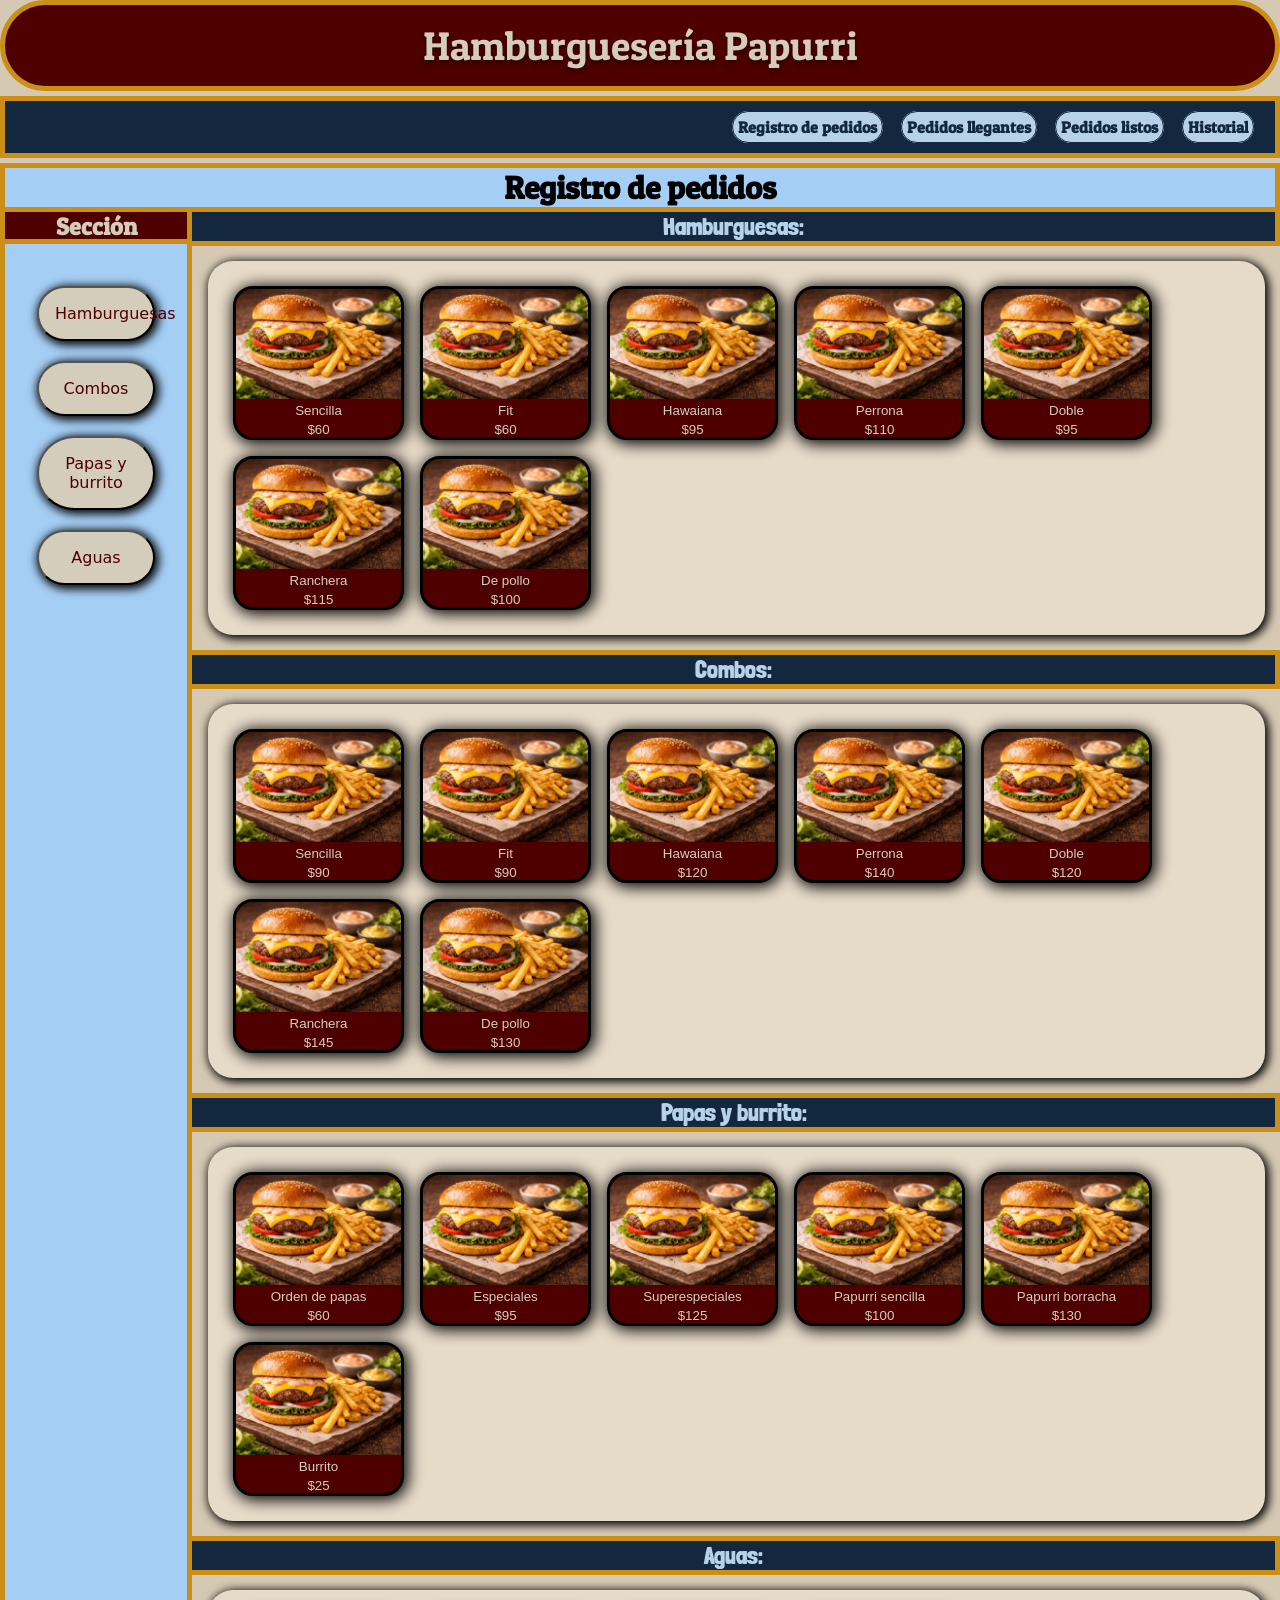
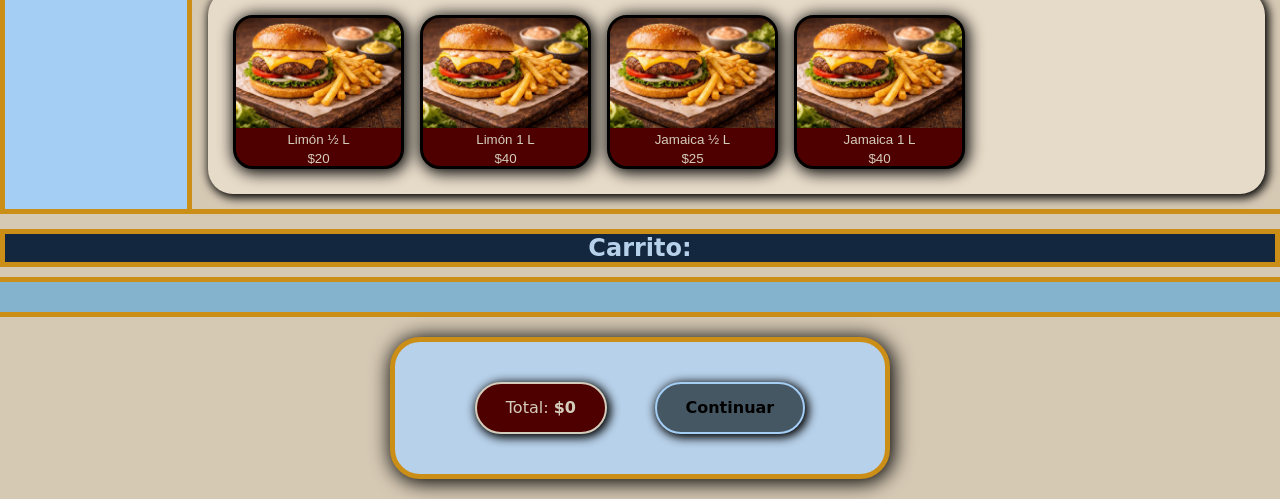
<file: src/main/resources/static/index.html>
<!DOCTYPE html>
<html lang="es">
<head>
  <meta charset="UTF-8">
  <meta name="viewport" content="width=device-width, initial-scale=1.0">
  <title>Registro de pedidos | Hamburguesería Papurri</title>

  <link rel="preconnect" href="https://fonts.googleapis.com">
  <link rel="preconnect" href="https://fonts.gstatic.com" crossorigin>
  <link href="https://fonts.googleapis.com/css2?family=Archivo+Black&family=Londrina+Solid:wght@100;300;400;900&family=Patua+One&display=swap" rel="stylesheet">

  <link rel="stylesheet" href="css/style.css">
</head>
<body>
    
  <header class="header">
    <p class="header__marca">Hamburguesería Papurri</p>

    <nav class="nav" aria-label="Menú principal">
      <ul class="nav__lista">
        <li><a class="nav__link" href="index.html" aria-current="page">Registro de pedidos</a></li>
        <li><a class="nav__link" href="llegantes.html">Pedidos llegantes</a></li>
        <li><a class="nav__link" href="listos.html">Pedidos listos</a></li>
        <li><a class="nav__link" href="historial.html">Historial</a></li>
      </ul>
    </nav>
  </header>

  <main class="pagina">
    <h1 class="pagina__titulo">Registro de pedidos</h1>

    <div class="registro">

      <aside class="secciones" aria-label="Secciones del menú">
        <h2 class="secciones__titulo">Sección</h2>
        <ul class="secciones__lista">
          <li><button class="secciones__btn" type="button" data-seccion="hamburguesas">Hamburguesas</button></li>
          <li><button class="secciones__btn" type="button" data-seccion="combos">Combos</button></li>
          <li><button class="secciones__btn" type="button" data-seccion="papas">Papas y burrito</button></li>
          <li><button class="secciones__btn" type="button" data-seccion="aguas">Aguas</button></li>
        </ul>
      </aside>

      <div class="catalogo">

        <section class="catalogo__seccion" id="hamburguesas">
          <h2 class="catalogo__titulo hamburguesaseparada">Hamburguesas:</h2>
          <ul class="productos">
            
          </ul>
        </section>

        <section class="catalogo__seccion" id="combos">
          <h2 class="catalogo__titulo">Combos:</h2>
          <ul class="productos">
            
          </ul>
        </section>

        <section class="catalogo__seccion" id="papas">
          <h2 class="catalogo__titulo">Papas y burrito:</h2>
          <ul class="productos">
            
          </ul>
        </section>

        <section class="catalogo__seccion seccionseparada" id="aguas">
          <h2 class="catalogo__titulo">Aguas:</h2>
          <ul class="productos">
            
          </ul>
        </section>

      </div>    </div>
    <section class="carrito" aria-label="Carrito">
      <h2 class="carrito__titulo">Carrito:</h2>

      <ul class="carrito__lista">
        
        
      </ul>
      <div class="total__enviar">
      <p class="carrito__total">Total: <strong>$0</strong></p>

      <button class="boton boton--principal boton--continuar-carrito" type="button" id="btnContinuar" disabled>Continuar</button>
      </div>
    </section>
    
  </main>

  <script src="js/menu.js"></script>
  <script src="js/index.js"></script>
</body>
</html>
</file>
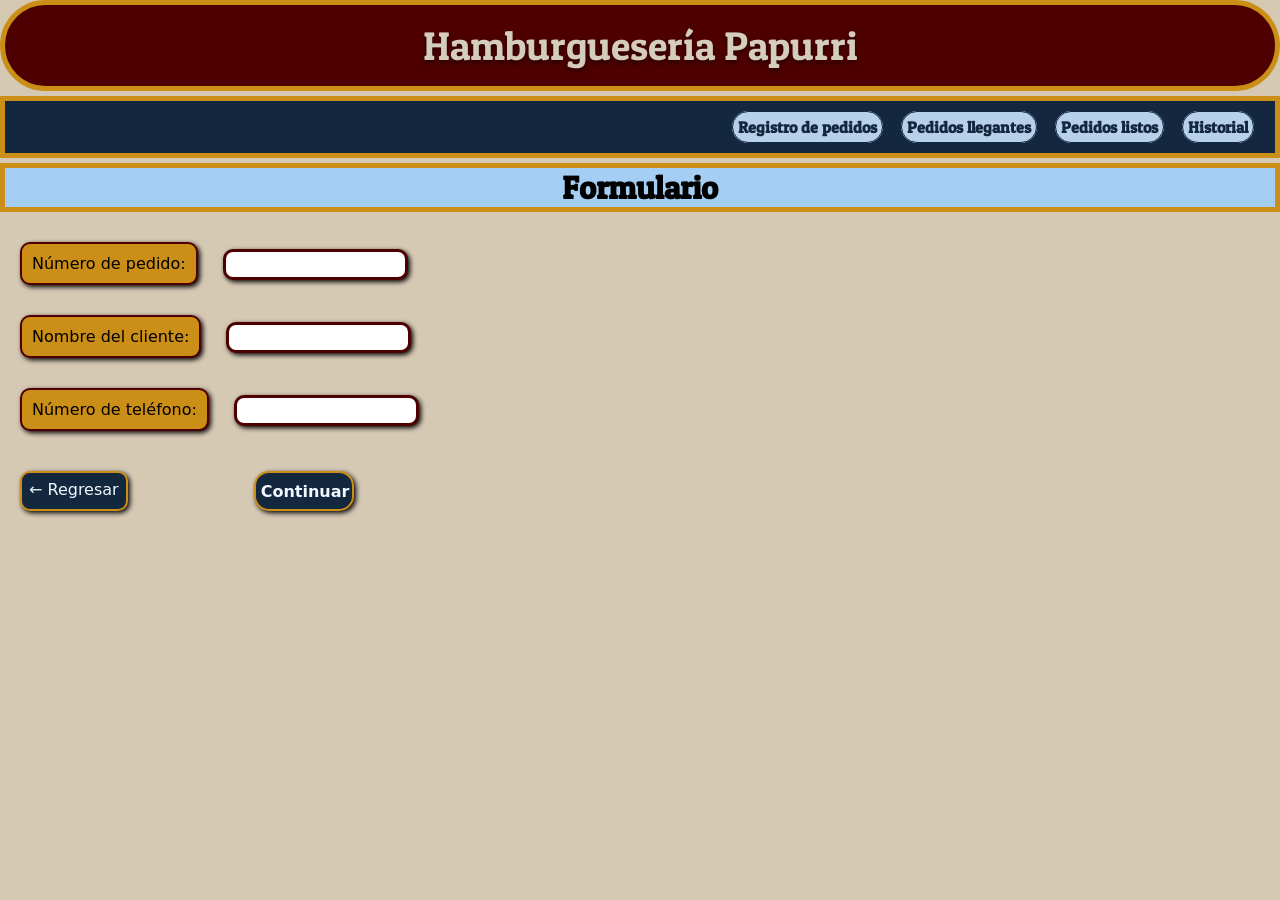
<file: src/main/resources/static/formulario.html>
<!DOCTYPE html>
<html lang="es">
<head>
  <meta charset="UTF-8">
  <meta name="viewport" content="width=device-width, initial-scale=1.0">
  <title>Formulario | Hamburguesería Papurri</title>

  <link rel="preconnect" href="https://fonts.googleapis.com">
  <link rel="preconnect" href="https://fonts.gstatic.com" crossorigin>
  <link href="https://fonts.googleapis.com/css2?family=Archivo+Black&family=Londrina+Solid:wght@100;300;400;900&family=Patua+One&display=swap" rel="stylesheet">

  <link rel="stylesheet" href="css/style.css">
</head>
<body>

  <header class="header">
    <p class="header__marca">Hamburguesería Papurri</p>
    <nav class="nav" aria-label="Menú principal">
      <ul class="nav__lista">
        <li><a class="nav__link" href="index.html">Registro de pedidos</a></li>
        <li><a class="nav__link" href="llegantes.html">Pedidos llegantes</a></li>
        <li><a class="nav__link" href="listos.html">Pedidos listos</a></li>
        <li><a class="nav__link" href="historial.html">Historial</a></li>
      </ul>
    </nav>
  </header>

  <main class="pagina">

    <h1 class="pagina__titulo">Formulario</h1>

    <form class="formulario" method="get" action="llegantes.html">

      <div class="campo campo--formulario">
        <label class="campo__label campo__label--formulario" for="numeroPedido">Número de pedido:</label>
        <input class="campo__input campo__input--formulario" type="text" id="numeroPedido" name="numeroPedido"
               readonly>
      </div>

      <div class="campo campo--formulario">
        <label class="campo__label campo__label--formulario" for="nombreCliente">Nombre del cliente:</label>
        <input class="campo__input campo__input--formulario" type="text" id="nombreCliente" name="nombreCliente"
               required autocomplete="name">
      </div>

      <div class="campo campo--formulario">
        <label class="campo__label campo__label--formulario" for="telefono">Número de teléfono:</label>
        <input class="campo__input campo__input--formulario" type="tel" id="telefono" name="telefono"
               autocomplete="tel">
      </div>

      <div class="formulario__botones">
        <a class="boton boton--volver boton--regresar" href="index.html">&larr; Regresar</a>
        <button class="boton boton--principal boton--continuar-formulario" type="submit">Continuar</button>
      </div>

    </form>

  </main>

  <script src="js/formulario.js"></script>
</body>
</html>
</file>
<file: src/main/resources/static/css/style.css>
:root {
  --rojo:     #4E0000;
  --azul:     #13273f;
  --celeste:  #B7D1EA;
  --amarillo: #CB8E16;
  --fondo1:     #d5cdbc;
  --fondo2:     #D6C9B4;
  --fondo3:     #455763;             
}

* {
  margin: 0;
  padding: 0;
  box-sizing: border-box;
}

body {
  font-family: system-ui, sans-serif;
  background-color: var(--fondo2);
}



.header__marca{
  font-family:"Patua One", serif;
  color: var(--fondo1);
  text-align: center;
  font-size: 2.5rem;
  width: 100%;
  border-width: 5px;
  border-style: solid;
  border-color: var(--amarillo);
  background-color: var(--rojo);
  padding: 1rem;
  text-shadow: 0 3px 5px rgba(0, 0, 0, 0.45);
  border-radius: 100px;
}
  ul {
    list-style: none;
  }
  .nav__lista {
  background-color: var(--azul);
  padding: 1rem;
  display: flex;
  gap: 0.5rem;
  flex-wrap: wrap;
  border: 5px solid var(--amarillo);
  margin-top: 5px;
  justify-content: flex-end;
  align-items: center;

}

.nav__link{
  font-family:"Patua One", serif;
  background-color: var(--celeste);
  color: var(--azul);
  text-decoration: none;
  font-weight: 600;
  margin: 5px;
  padding: 5px;
  border: 1px solid var(--azul);
  border-radius: 100px;
}

.nav__link:hover {
  background-color: var(--amarillo);
  color: var(--azul);
}

.pagina__titulo{
  font-family:"Patua One", serif;
  background-color: #a5cef5;
  margin-top: 5px;
  border: 5px solid var(--amarillo);
  text-align: center;
}
.registro {
  display: grid;
  grid-template-columns: 15% 1fr;
  border-bottom:5px solid var(--amarillo);
  min-height: 400px
}
.secciones{
  min-height: 1100px;
  border: 5px solid #CB8E16;
  border-top: none;
  border-bottom: none;
  background-color: #a5cef5;
}
.secciones__titulo{
  height: 32px;
  color:var(--fondo1);
  font-family:"Patua One", serif;
  background: var(--rojo);
  text-align: center;
  border-top: none;
  border-left: none;
  border-right: none;
  border-bottom: 5px solid var(--amarillo);
}
.secciones__lista{
  margin:2rem;
}
.secciones__btn {
  color:var(--rojo);
  background-color: var(--fondo1);
  box-shadow: 2px 2px 10px 2px #000;
  cursor: pointer;
  width: 100%;
  margin: 10px 0;
  padding: 1rem;
  border-radius:50px
}
.secciones__btn:hover{
  background-color: #13273f;
  color:var(--celeste)
}
.productos {
  margin-left: 1rem;
  display: flex;
  flex-wrap: wrap;
  gap: 1rem;
  background-color: #E6DAC8;
  padding:25px;
  border-radius: 25px;
  box-shadow: 2px 2px 10px 2px #000;
  margin-right: 15px;
}
.producto {
  box-shadow: 2px 2px 15px 2px #000;
  border:3px solid #000;
  border-radius: 20px;
  color:var(--fondo1);
  background-color:var(--rojo);
  display: grid;
  gap: 0.25rem;
  padding: 0;
  cursor: pointer;
  overflow: hidden;
}

  .producto:hover{
 border-color: #CB8E16;
}
.producto__img {
  width: 100%;
  height: 110px;
  object-fit: cover;
}
.catalogo__titulo{
  text-align: center;
  font-family: "Londrina Solid", cursive;
  color:var(--celeste);
  background-color: var(--azul);
  border: 5px solid #CB8E16;
  border-left: none;
  margin-top: 15px;
  margin-bottom: 15px;
}
.hamburguesaseparada{
  margin-top: 0;
  border-top: none;
  border-bottom: 5px solid var(--amarillo);
  padding:0;
}
.seccionseparada{
  padding-bottom: 15px;
}
.carrito{
  margin-top: 15px;
}

.carrito__titulo{
  margin-bottom: 10px;
  text-align: center;
  background-color: var(--azul);
  color: var(--celeste);
  border: 5px solid var(--amarillo)
}

.carrito__lista {
  border: 5px solid var(--amarillo);
  display: flex;
  flex-wrap: nowrap;
  overflow-x: auto;
  gap: 1rem;
  background-color: #84B3CE;
  border-left: none;
  border-right: none;
  padding: 15px;
  scrollbar-color: #000 var(--celeste);
  scrollbar-width: thin;
}

.carrito__img {
  box-shadow: 2px 2px 10px 2px #000;
  width: 100%;
  height: 90px;
  object-fit: cover;
  border-radius: 12px;
}
.carrito__nombre{
  box-shadow: 2px 2px 10px 2px #000;
  font-weight: bold;
  background-color: var(--fondo1);
  border-radius: 20px;
  font-size: 70%;
  color:#000;
  padding:5px;
  
 }
 .carrito__precio{
  box-shadow: 2px 2px 10px 2px #000;
  color: #000;
  background-color: var(--fondo1);
  font-size: 90%;
  border-radius: 20px;
  padding:5px;
 }
 .carrito__item {
  box-shadow: 2px 2px 5px 2px #000;
  flex: 0 0 150px;
  display: grid;
  gap: 0.25rem;
  justify-items: center;
  padding: 0.5rem;
  border-radius: 20px;
  background-color: var(--rojo);
  color: var(--fondo1);
}
 .carrito__item:first-child {
  margin-left: auto;
}
.carrito__quitar {
  box-shadow: 2px 2px 10px 2px #000;
  width: 28px;
  height: 28px;
  border: none;
  border-radius: 50%;
  background-color: var(--amarillo);
  color: var(--azul);
  font-size: 1rem;
  line-height: 1;
  cursor: pointer;
}
.diver{
  display:flex;
  gap: 0.5rem;
  flex-wrap: wrap;
  width: 100%;
  justify-content: center;
  align-items: center;
}
.carrito__total{
  font-size: 1rem;
  padding: 0.9rem 1.8rem;
  border-radius: 40px;
  border: 2px solid var(--fondo1);
  background-color: var(--rojo);
  color:var(--fondo1);
  box-shadow: 2px 2px 10px 2px #000;
}
.boton--principal{
  
  font-family: inherit;
  font-size: 1rem;
  font-weight: 600;
  padding: 0.9rem 1.8rem;
  border-radius: 40px;
  border: 2px solid var(--fondo1);
  cursor: pointer;
  background-color: #13273f;
  color:#fff;
  box-shadow: 2px 2px 10px 2px #000;
}

.boton--principal:hover{
  color:var(--fondo1);
  background-color: var(--rojo);
}



.pedidosllegantes{
  background-color: #84B3CE;
}
.total__enviar{
  background-color: var(--celeste);
  border: 5px solid var(--amarillo);
  border-radius: 30px;
  display: flex;
  justify-content: center;
  align-items: center;
  gap: 3rem;
  max-width: 500px;
  margin: 20px auto;
  padding: 2.5rem;
  box-shadow: 2px 2px 20px 2px #000;
  
}
.pedido{
  border:5px solid var(--azul);

  display: grid;
  grid-template-columns: minmax(0, 1fr) 240px 210px 120px;
  gap: 1.5rem;
  align-items: center;
  border-radius: 10px;
  background-color: var(--celeste);
  margin-top: 10px;
  box-shadow: 2px 2px 10px 2px #000;
}
.boton--editar{
  padding:none;
  margin-right: 20px;
  border:2.5px solid var(--amarillo);
  align-content: center;
  border-radius: 10px;
  padding:2px;
  background-color: var(--fondo1);
  color: #000;
  text-decoration: none;
  box-shadow: 2px 2px 10px 2px #000;
}
.boton--editar:hover{
  background-color: var(--rojo);

}
.estado{
  border-radius: 10px;
  border:3.5px solid var(--amarillo);
  margin-bottom: 5px;
  background-color: var(--rojo);
  padding: 10px;
  box-shadow: 2px 2px 10px 2px #000;
}
.estado__opcion{
  border: 2px solid var(--amarillo);
  border-radius: 10px;
  background-color: var(--fondo1);
  margin:5px;
  padding: 3px;
  
}
.estado__titulo{
  border-radius: 10px;
  text-align: center;
  border:2.5px solid var(--amarillo);
  color:#000;
  background-color: var(--fondo1);
  box-shadow: 2px 2px 10px 2px #000;
}
.parrilla-1{
  border-radius: 10px;
  border:2.5px solid var(--amarillo);
  color:var(--celeste);
  background-color: var(--rojo);
  box-shadow: 2px 2px 10px 2px #000;
}

.pedido__codigo::after {
  content: "\00B7";   
  margin-left: 10px;   
}

.pedido__orden{
  font-weight: bold;        
  display: flex;
  align-items: center;
  gap: 10px;                
  margin-left: 20px;
  border:2.5px solid var(--amarillo);
  border-radius: 10px;
  color:#000;
  background-color: var(--fondo1);
  padding: 3px;
  box-shadow: 2px 2px 10px 2px #000;
}
.pedido__codigo{
  font-size: 1.2rem;
  margin: 0;                
}
.pedido__detalle{
  font-size: 1.2rem;
  margin: 0;                
}
.pedido__cliente{
  border-radius: 10px;
  font-size: 1.2rem;
  border:2.5px solid var(--amarillo);
  color:#000;
  background-color: var(--fondo1);
  padding: 3px;
  box-shadow: 2px 2px 10px 2px #000;
}

.formulario{
display: flex;
  flex-direction: column;
  gap: 10px;                  
  width: 100%; 
  border-radius: 10px;  
  padding: 30px 10px;  
}
.campo__label{
border: 2px solid;
border-color: #4E0000;
border-radius: 10px;
padding: 10px;
color:#000;
background-color: #CB8E16;
margin-right: 20px; 
display: inline-block;
margin-bottom: 20px;
margin-left: 10px;
box-shadow:2px 2px 5px #000;

}
.campo__input{
    border: 3px solid; 
    border-color: #4E0000;
    border-radius: 10px;
    padding: 5px;
    box-shadow:2px 2px 5px #000;
}

.formulario__botones {
  display: flex;
 
  gap: 1rem;
}

.boton--continuar-carrito {

  background-color: #CB8E16;
  color: #13273f;
}

.boton--regresar,
.boton--regresar-historial {
  border: 2px solid ;
    border-radius: 10px;
    text-decoration: none;
    border-color: #CB8E16;
  color:aliceblue;
  background-color:#13273F;
  padding: 7px;
    margin: 10px;
box-shadow:2px 2px 5px #000;
margin-right: 100px;
font-size: 16px;
}
.boton--regresar:hover,
.boton--regresar-historial:hover{

    background-color: #4E0000;
}

.ticket__cabecera {
  display: flex;
  align-items: center;
  justify-content: center;
  position: relative;
  height: 60px;
}

.ticket__cabecera .boton--regresar-historial {
  position: absolute;
  left: 15px;
  margin: 0;
}

.boton--continuar-formulario {
  background-color: #13273F;
  color: aliceblue;
  border: 2px solid #CB8E16;
  border-radius: 15px;
  padding: 5px;
  margin: 10px;
  width: 100px;
  height: 40px;
  font-size: 16px;
  box-shadow: 2px 2px 5px #000;

}

.boton--continuar-formulario:hover {
  background-color: #4E0000;
  color: aliceblue;
}  
.boton--principal:disabled {
  color: #000;
  background-color: var(--fondo3);
  cursor: not-allowed;
  box-shadow: 2px 2px 10px 2px #000;
  border: 2px solid #a5cef5;
} 



.pedido--listo{
  padding: 30px 10px;
  background-color: #a5cef5;
}

.boton--cobrar {
  padding: 10px;
  margin: 5px;
  text-decoration: none;
}

.boton--pago {
    background-color: #13273F;
  color: aliceblue;
  border: 2px solid #CB8E16;
  border-radius: 15px;
  padding: 5px;
  width: 120px;
  height: 50px;
  font-size: 12px;
  box-shadow: 2px 2px 5px #000;
  margin-top: 30px;
  margin-left: 50px;
}


.pestanas__btn{
  border-radius: 10px;
  background-color: #4E0000;
  border: 3px solid#CB8E16;
  color:#d5cdbc;
  padding: 10px;
  margin: 10px;
  box-shadow:2px 2px 10px 2px #000;   
  font-size: 16px;
  margin-right: 65px;

}


.campo--cobro {
  display: flex;      
  align-items: center;  
  gap: 10px;
}

.campo__label--cobro {
  
  flex: 0 0 170px;

  padding: 10px;
  font-size: 15px;
  margin: 10px;
  text-align: center;
  margin-right: 20px;
}

.campo__input--cobro,
.campo__salida--cobro {
  width: 240px;
  padding: 10px;
  margin: 5px;
  border: 3px solid #4E0000;
  border-radius: 10px;
  box-shadow: 2px 2px 5px #000;
}

.campo__salida--cobro {
  display: inline-block;   
  text-align: center;
  background-color: aliceblue;
  color: #000;
  font-weight: bold;


}



.boton--ticket{
  background-color: #CB8E16;
    
  border: 3px solid; 
    border-color: #4E0000;
    border-radius: 10px;
    padding: 5px;
    margin: 10px;
    box-shadow:2px 2px 5px #000;
    text-decoration: none;
    color: #13273F;
    font-size: 14px;
    font-family:Verdana, Geneva, Tahoma, sans-serif;
}
.boton--ticket:hover{
  background-color:#4E0000;
color:#fff;

}
.boton--ticket:disabled{
  background-color: #455763;
  color: #000;
}

.historial {
  width: 100%;
  border-collapse: collapse;
  margin-top: 20px;
}


.historial th,
.historial td {
  padding: 0.6rem 0.9rem;
  margin: 10px;
  text-align: center;
  padding: 10px;
border-bottom: 4px solid #4E0000;
box-shadow: 2px 2px 5px #000;
}



.historial__titulo {
  border: 3px solid #4E0000; 
    border-radius: 10px;
  background-color: #CB8E16;
    margin: 20px;
    padding: 20px;
    background-color:var() #CB8E16;
}


.historial__fecha {
background-color:#E6DAC8;

}

.historial__horario {
  background-color:#E6DAC8;

}
.historial__pedido {
  background-color:#E6DAC8;

}
.historial__precio {
    background-color:#E6DAC8;

}



.historial__cliente {
   background-color:#E6DAC8;

}

.historial__ticket {
   
  background-color:#E6DAC8;
  
}


.pedido__acciones{
  display: flex;
  flex-direction: column;
  gap: 8px;
  margin-right: 20px;
}

.boton--eliminar{
  border: 2.5px solid var(--amarillo);
  border-radius: 10px;
  padding: 2px 8px;
  background-color: var(--rojo);
  color: var(--fondo1);
  font-family: inherit;  
  font-size: inherit;
  cursor: pointer;
  box-shadow: 2px 2px 10px 2px #000;
}

.boton--eliminar:hover{
  background-color: var(--fondo1);
  color: var(--rojo);
}

.pestanas__btn[aria-selected="false"]{
  background-color: var(--fondo3);
  color: var(--fondo1);
  box-shadow: none;
}

.pestanas__btn{
  cursor: pointer;
  font-family: inherit;
}

.pedido__orden,
.pedido__cliente{
  justify-self: start;
}

.pedido--listo{
  grid-template-columns: minmax(0, 1fr) 240px 150px;
}


.pedidos__vacio{
  list-style: none;
  text-align: center;
  padding: 2rem;
  font-size: 1.2rem;
  color: var(--azul);
}


.historial__vacio{
  text-align: center;
  padding: 2rem;
  font-size: 1.1rem;
}


.secciones__btn[aria-current="true"]{
  background-color: #13273f;
  color: var(--celeste);
}

.secciones__btn{
  font-family: inherit;
  font-size: inherit;
}


.catalogo__seccion{
  scroll-margin-top: 1rem;
}

.ticket__datos{
  border: 4px  solid #CB8E16;
  color:#fff;
  background-color: #4E0000;
  padding: 10px;
  margin:200px;
 
  width:250px;
  font-size: 18px;
  border-radius: 15px;
  display: block;      
  margin: 15px auto 0; 
  font-size: 16px;
box-shadow:2px 2px 5px #000;



}
.ticket_titulo{
  font-size: 18px;
  font-family:fantasy;
  color: #CB8E16;
}

.fecha{
font-size: 18px;
  font-family:fantasy;

  color: #CB8E16;
}
.Horario{
font-size: 18px;
  font-family:fantasy;
color: #CB8E16;
}


.ticket_numero{
font-size: 18px;
  font-family:fantasy;

color: #CB8E16;
}
.ticket_cliente{
font-size: 18px;
  font-family:fantasy;
color: #CB8E16;
}
.ticket_producto{
font-size: 18px;
  font-family:fantasy;
color: #CB8E16;
}
.precio_tot{
font-size: 18px;
  font-family:fantasy;
color: #CB8E16;
}

.extras{

font-size: 18px;
  font-family:fantasy;
color: #CB8E16;}


.total{
font-size: 18px;
  font-family:fantasy;
color: #CB8E16;
}

.id_ticket{
  font-size: 18px;
  font-family:fantasy;
   color: #CB8E16;
}
.agua{
  color:#000;
  font-family:Georgia, 'Times New Roman', Times, serif;
font-size: 16px;
padding-right: 40px;
  margin-left: 0px;
  list-style: none; 
  margin-bottom: 20px;
     border: 3px   solid #CB8E16;
  border-radius: 10px;
  background-color: #E6DAC8;
  border-right:60px;
  height:35px;
  padding: 5px;
  text-align: justify;

}
.ticket_combo{
  color:#000;
  font-family:Georgia, 'Times New Roman', Times, serif;
font-size: 16px;
padding-left:0px; 
  margin-right: 50px;
  list-style: none; 
  margin-bottom: 20px;
    border: 3px   solid #CB8E16;
  border-radius: 10px;
  background-color: #E6DAC8;
  border-right:50px;
  height:35px;
  padding: 5px;
  text-align: justify;

}

.ticket__productos li{
  color:#000;
  font-family:Georgia, 'Times New Roman', Times, serif;
  font-size: 16px;
  margin-bottom: 10px;
  border: 3px solid #CB8E16;
  border-radius: 10px;
  background-color: #E6DAC8;
  padding: 5px;
  text-align: justify;
  list-style: none;
}

.contenido{
  color:#000;
  font-family:Georgia, 'Times New Roman', Times, serif;
font-size: 16px;
  margin-bottom: 20px;
  border: 3px   solid #CB8E16;
  border-radius: 10px;
  background-color: #E6DAC8;
  border-right:50px;
  height:20px;
  padding: 5px;
  text-align: justify;
width: 220px;
  height: 30px;

}

.contenidof{
  color:#000;
  font-family:Georgia, 'Times New Roman', Times, serif;
font-size: 16px;
  margin-bottom: 20px;
  border: 3px   solid #CB8E16;
  border-radius: 10px;
  background-color: #E6DAC8;
  border-right:50px;
  height:20px;
  padding: 5px;
  text-align: justify;
  width: 220px;
  height: 30px;
}

.contenidoh{
  color:#000;
  font-family:Georgia, 'Times New Roman', Times, serif;
font-size: 16px;
  margin-bottom: 20px;
  border: 3px   solid #CB8E16;
  border-radius: 10px;
  background-color: #E6DAC8;
  border-right:50px;
  height:20px;
  padding: 5px;
  text-align: justify;
width: 220px;
  height: 30px;
}

.contenidon{
  color:#000;
  font-family:Georgia, 'Times New Roman', Times, serif;
font-size: 16px;
  margin-bottom: 20px;
  border: 3px   solid #CB8E16;
  border-radius: 10px;
  background-color: #E6DAC8;
  border-right:50px;
  height:20px;
  padding: 5px;
  text-align: justify;
width: 220px;
  height: 30px;
}

.contenidonom{
  color:#000;
  font-family:Georgia, 'Times New Roman', Times, serif;
font-size: 16px;
  margin-bottom: 20px;
  border: 3px   solid #CB8E16;
   border-radius: 10px;
  background-color: #E6DAC8;
  border-right:50px;
  height:20px;
  padding: 5px;
  text-align: justify;
width: 220px;
  height: 30px;
}

.contenidoi{
  color:#000;
  font-family:Georgia, 'Times New Roman', Times, serif;
font-size: 16px;
  margin-bottom: 20px;
  border: 3px   solid #CB8E16;
  border-radius: 10px;
  background-color: #E6DAC8;
  border-right:50px;
  height:20px;
padding: 5px;
  text-align: justify;
width: 220px;
  height: 30px;
}

.contenidopt{
  color:#000;
  font-family:Georgia, 'Times New Roman', Times, serif;
font-size: 16px;
  margin-bottom: 20px;
  border: 3px   solid #CB8E16;
  border-radius: 10px;
  background-color: #E6DAC8;
  border-right:50px;
  height:20px;
padding: 5px;
  text-align: justify;
width: 220px;
  height: 30px;
}

.contenidope{
  color:#000;
  font-family:Georgia, 'Times New Roman', Times, serif;
font-size: 16px;
  margin-bottom: 20px;
  border: 3px   solid #CB8E16;
  border-radius: 10px;
  background-color: #E6DAC8;
  border-right:50px;
  height:20px;
padding: 5px;
  text-align: justify;
width: 220px;
  height: 30px;
}

.tp{
  color:#000;
  font-family:Georgia, 'Times New Roman', Times, serif;
  font-size: 16px;
  margin-bottom: 20px;
  border: 3px   solid #CB8E16;
  border-radius: 10px;
  background-color: #E6DAC8;
  border-right:50px;
  height:20px;
  padding: 5px;
  text-align: justify;
width: 220px;
  height: 30px;
}
</file>
